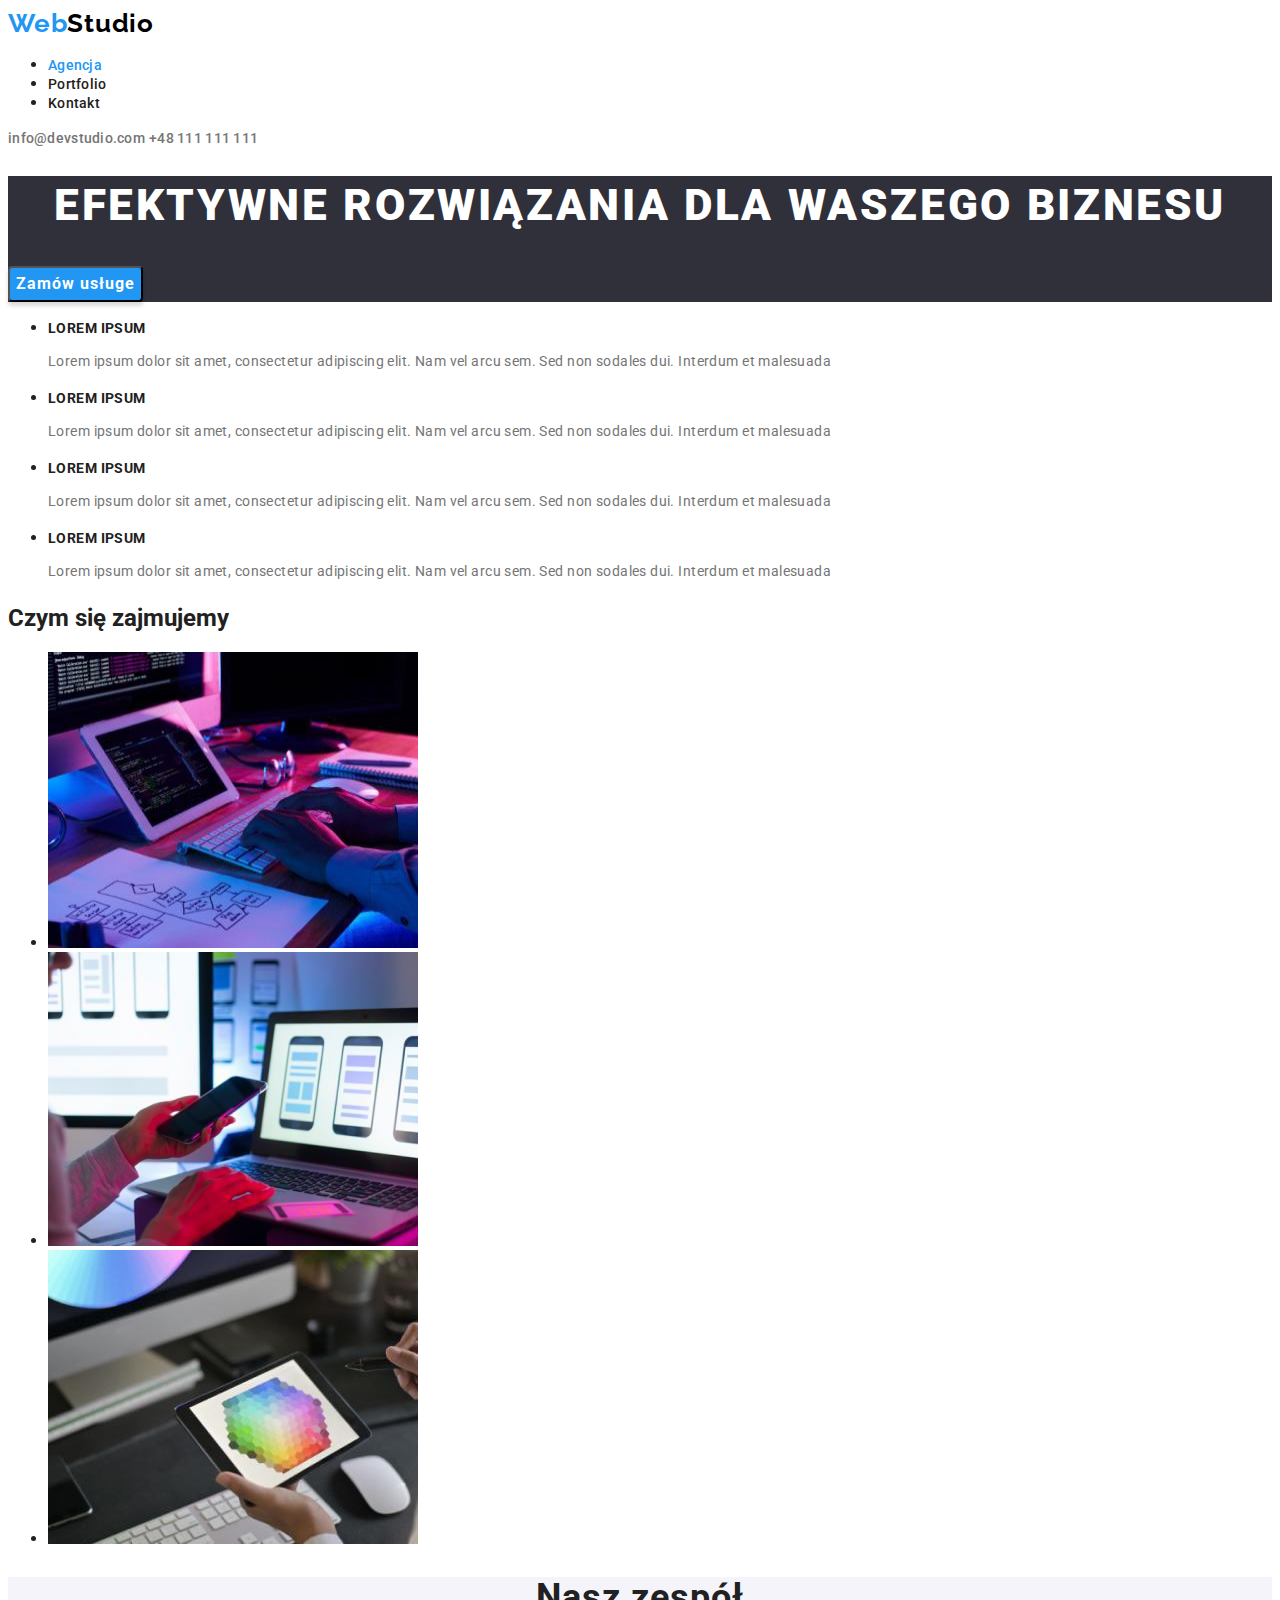
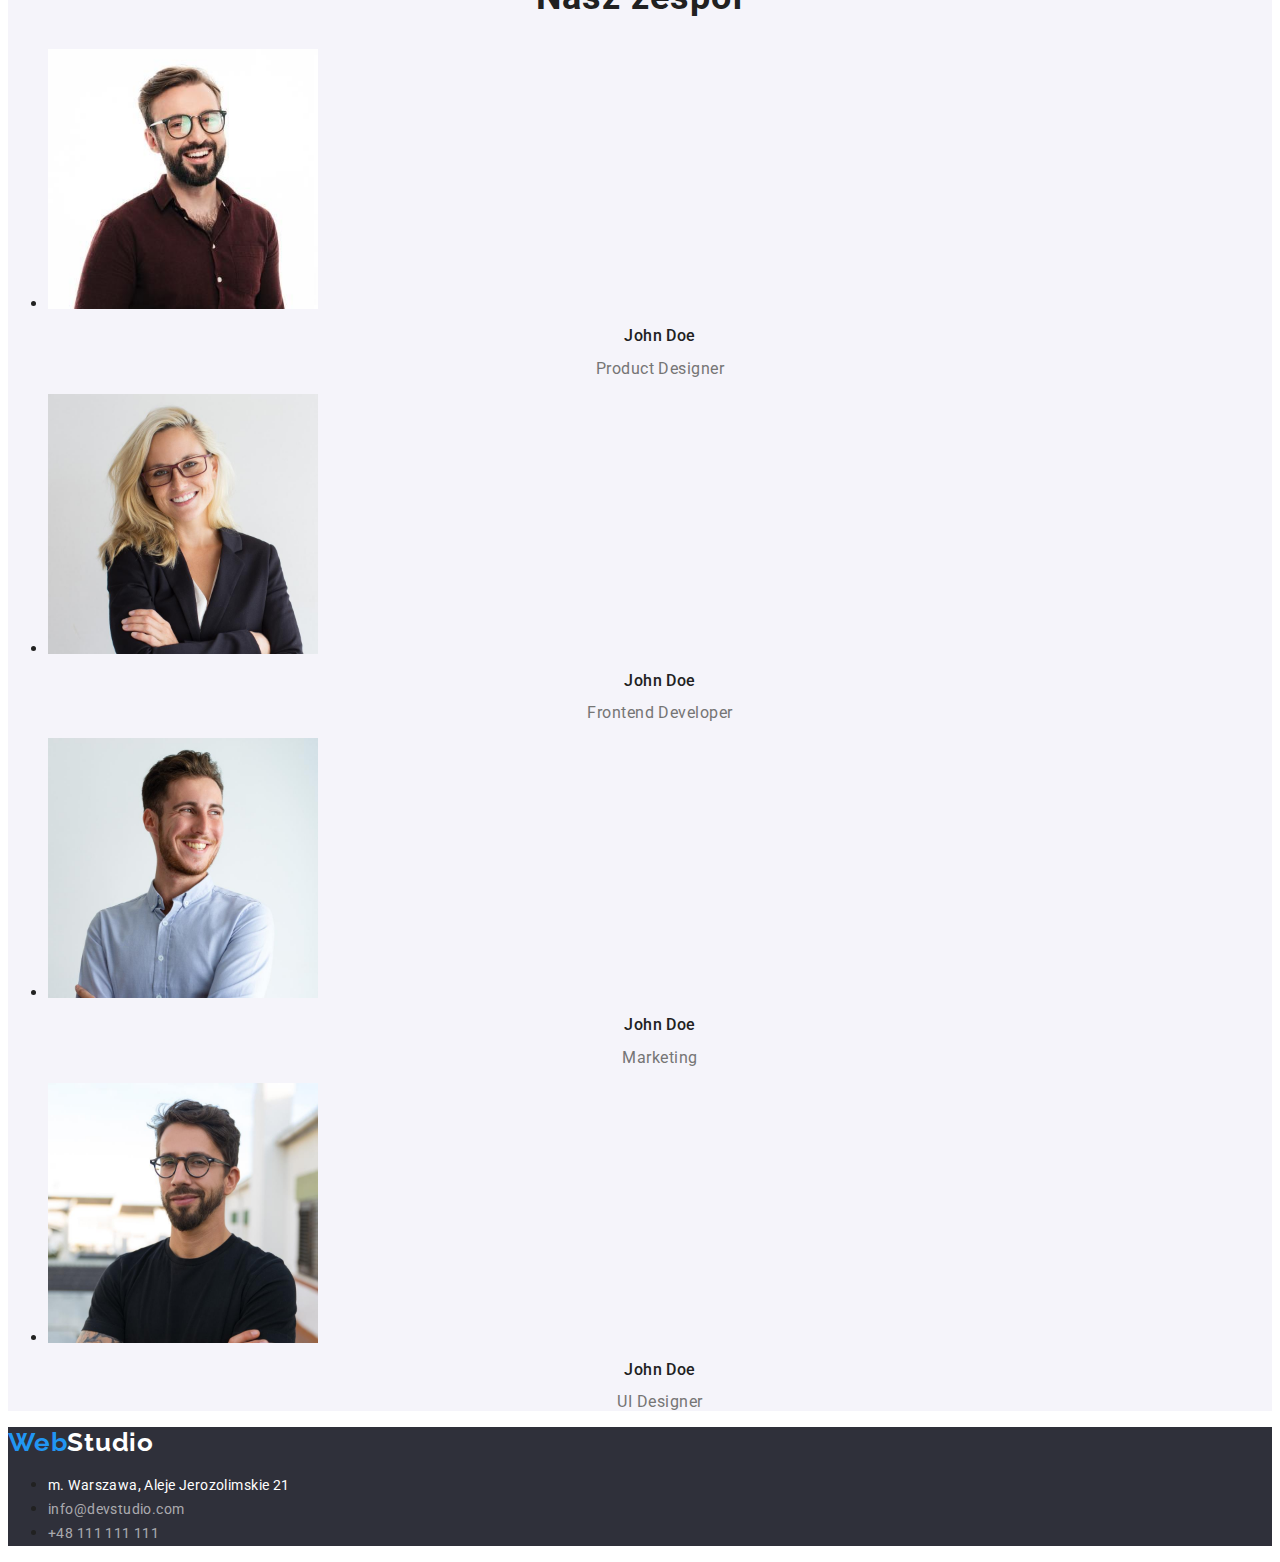
<file: index.html>
<!DOCTYPE html>
<html lang="pl">
<head>
    <meta charset="UTF-8">
    <meta http-equiv="X-UA-Compatible" content="IE=edge">
    <meta name="viewport" content="width=device-width, initial-scale=1.0">
    <link rel="stylesheet" href="css/style.css"    
    <link rel="preconnect" href="https://fonts.googleapis.com" />
    <link rel="preconnect" href="https://fonts.gstatic.com" crossorigin />
    <link
      href="https://fonts.googleapis.com/css2?family=Raleway:wght@700&family=Roboto:wght@400;500;700;900&display=swap"
      rel="stylesheet"
      as="style"
    />
    <title>Document</title>
</head>

<body>
  <header class="header">
    <a class="logo-link" href="index.html"
      >Web<span class="logo-dark">Studio</span></a
    >

    <nav class="navigation">
      <ul class="navigation-list">
        <li class="navigation-list-item">
          <a class="navigation-list-item-link active" href="index.html"
            >Agencja</a
          >
        </li>
        <li class="navigation-list-item">
          <a class="navigation-list-item-link" href="portfolio.html"
            >Portfolio</a
          >
        </li>
        <li class="navigation-list-item">
          <a class="navigation-list-item-link" href="#">Kontakt</a>
        </li>
      </ul>
    </nav>
<!-- Sekcja HERO-->
    <a class="email" href="mailto:info@devstudio.com">info@devstudio.com</a>
    <a href="tel:+48111111111" class="phone-number">+48 111 111 111</a>
    <div class="main-header-container">
      <h1 class="main-header">EFEKTYWNE ROZWIĄZANIA DLA WASZEGO BIZNESU</h1>
      <button class="primary-btn" type="button">Zamów usługe</button>
    </div>
  </header>

    
    <main>
<!-- Nasze atuty / Our atributes-->
<section class="our-atributes">
  <h2 hidden>Nasze atuty</h2>
  <ul class="atributes-list">
    <li class="atributes-list-item">
      <p class="atributes-list-item-header">LOREM IPSUM</p>
      <p class="atributes-list-item-text">
                Lorem ipsum dolor sit amet, consectetur adipiscing elit. Nam vel arcu sem. Sed non sodales dui. Interdum et malesuada
            </p>
          </li>
          <li class="atributes-list-item">
            <p class="atributes-list-item-header">LOREM IPSUM</p>
            <p class="atributes-list-item-text">                          
                Lorem ipsum dolor sit amet, consectetur adipiscing elit. Nam vel arcu sem. Sed non sodales dui. Interdum et malesuada
            </p>
            <li class="atributes-list-item">
              <p class="atributes-list-item-header">LOREM IPSUM</p>
              <p class="atributes-list-item-text">
                Lorem ipsum dolor sit amet, consectetur adipiscing elit. Nam vel arcu sem. Sed non sodales dui. Interdum et malesuada
            </p>
          </li>
          <li class="atributes-list-item">
            <p class="atributes-list-item-header">LOREM IPSUM</p>
            <p class="atributes-list-item-text">
                Lorem ipsum dolor sit amet, consectetur adipiscing elit. Nam vel arcu sem. Sed non sodales dui. Interdum et malesuada
            </p>
          </li>
        </ul>
      </section>


      <!-- Czym się zajmujemy / What we do-->
      <section class="what we do">
        <h2>Czym się zajmujemy</h2>
        <ul>
          <li>
            <!-- Nazwy folderów piszę zawsze z małej litery -->
            <img
              src="images/image1.jpg"
              alt="monitor, keyboard and laptop"
              width="370"
              height="296"
            />
          </li>
          <li>
            <img
              src="images/image2.jpg"
              alt="phone and laptop"
              width="370"
              height="294"
            />
          </li>
          <li>
            <img
              src="images/image3.jpg"
              alt="color palette tablet"
              width="370"
              height="294"
            />
          </li>
        </ul>
      </section>


      <!-- Nasz zespół-->
      <section class="our-team">
        <h2 class="second-header">Nasz zespół</h2>
        <ul class="our-team-list">
          <li class="our-team-list-item">
            <img
              class="our-team-list-img"
              src="images/person1.jpg"
              alt="guy with glasses"
              width="270"
              height="260"
            />
            <h3 class="our-team-list-employee">John Doe</h3>
            <p class="our-team-list-occupation">Product Designer</p>
          </li>
          <li class="our-team-list-item">
            <img
              class="our-team-list-img"
              src="images/person2.jpg"
              alt="woman in glasses"
              width="270"
              height="260"
            />
            <h3 class="our-team-list-employee">John Doe</h3>
            <p class="our-team-list-occupation">Frontend Developer</p>
          </li>
          <li class="our-team-list-item">
            <img
              class="our-team-list-img"
              src="images/person3.jpg"
              alt="guy without glasses"
              width="270"
              height="260"
            />
            <h3 class="our-team-list-employee">John Doe</h3>
            <p class="our-team-list-occupation">Marketing</p>
          </li>
          <li class="our-team-list-item">
            <img
              class="our-team-list-img"
              src="images/person4.jpg"
              alt="guy with glasses"
              width="270"
              height="260"
            />
            <h3 class="our-team-list-employee">John Doe</h3>
            <p class="our-team-list-occupation">UI Designer</p>
          </li>
        </ul>
      </section>
    </main>

    <!-- Footer -->
    <footer class="footer">
      <a class="logo-link" href="index.html"
        >Web<span class="logo-light">Studio</span></a
      >
      <address class="address">
        <ul class="address-list">
          <li class="address-list-item">
            <a
              class="address-list-link street"
              href="https://goo.gl/maps/AZBb3oWcoWajxazx5"
              target="_blank"
              >m. Warszawa, Aleje Jerozolimskie 21</a
            >
          </li>
          <li class="address-list-item">
            <a class="address-list-link" href="mailto:info@devstudio.com"
              >info@devstudio.com</a
            >
          </li>
          <li class="address-list-item">
            <a class="address-list-link" href="tel:+48111111111"
              >+48 111 111 111</a
            >
          </li>
        </ul>
      </address>
    </footer>
  </body>
</html>
</file>
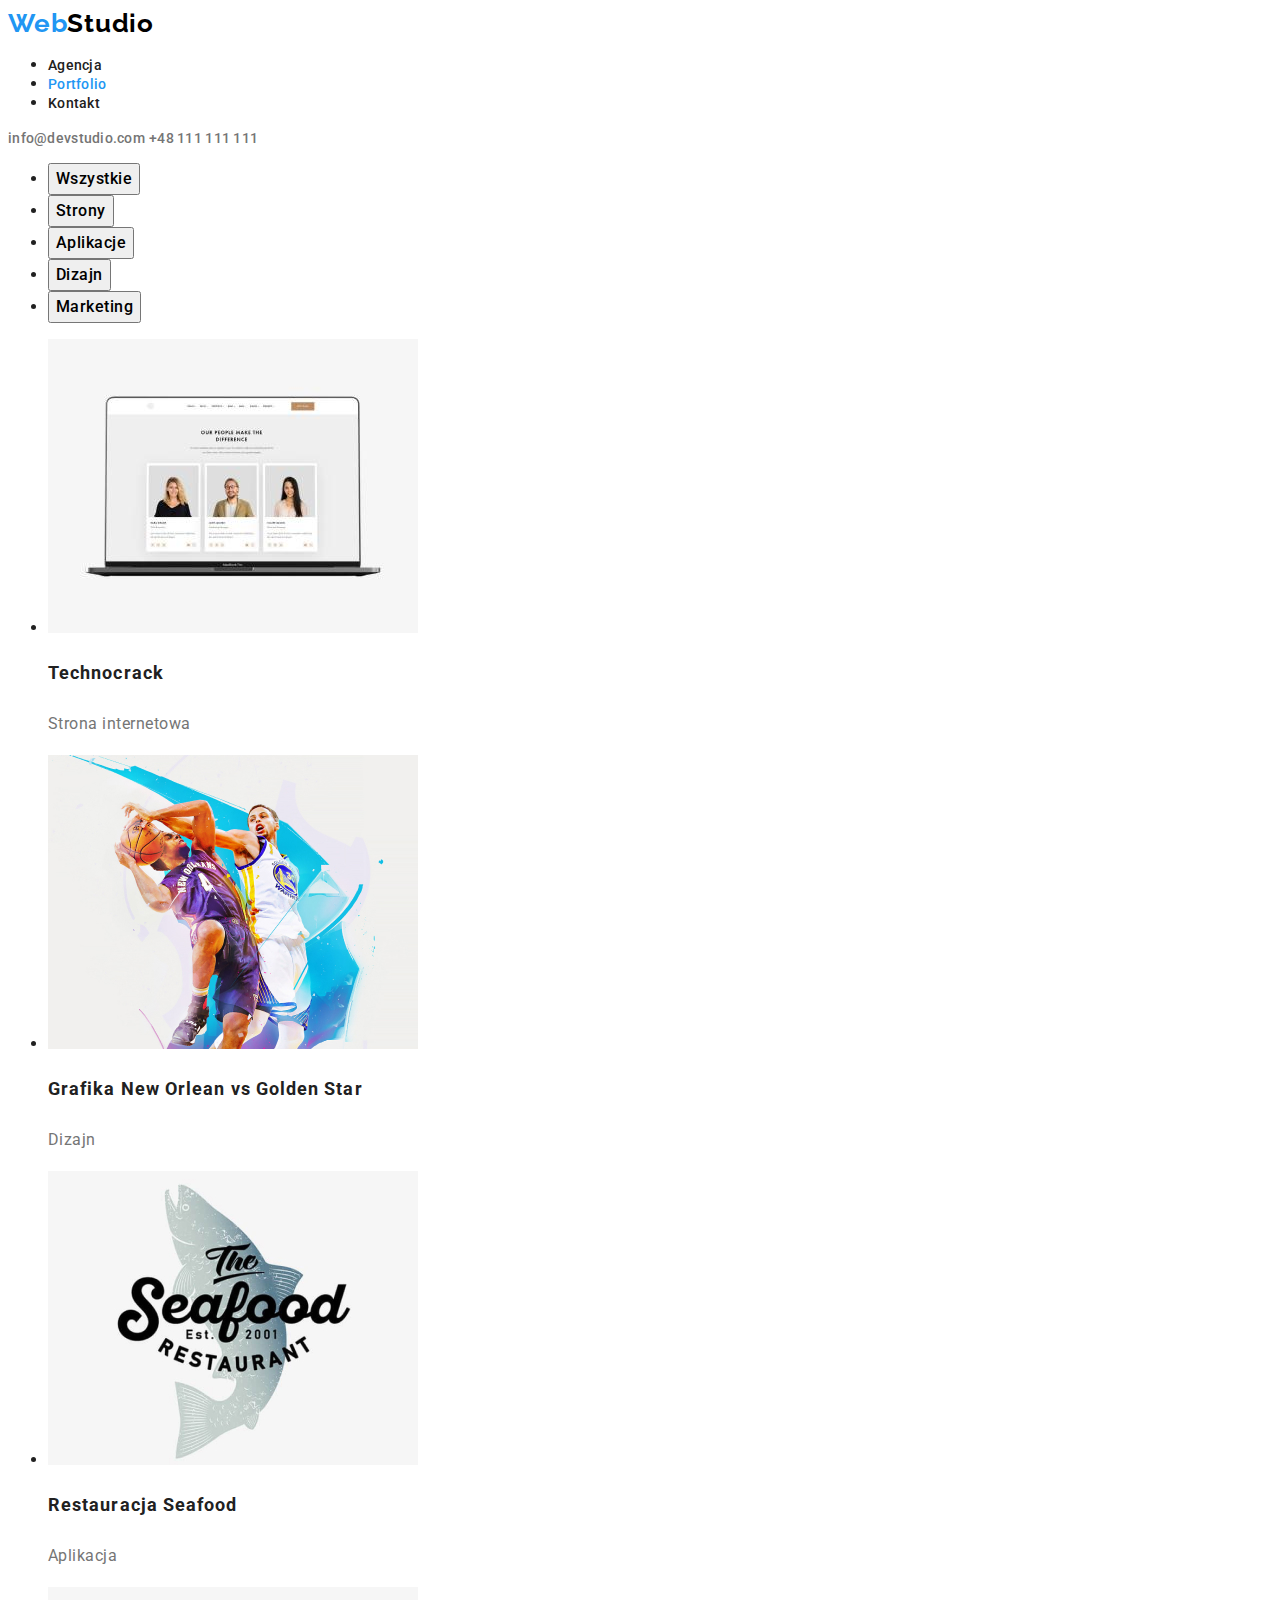
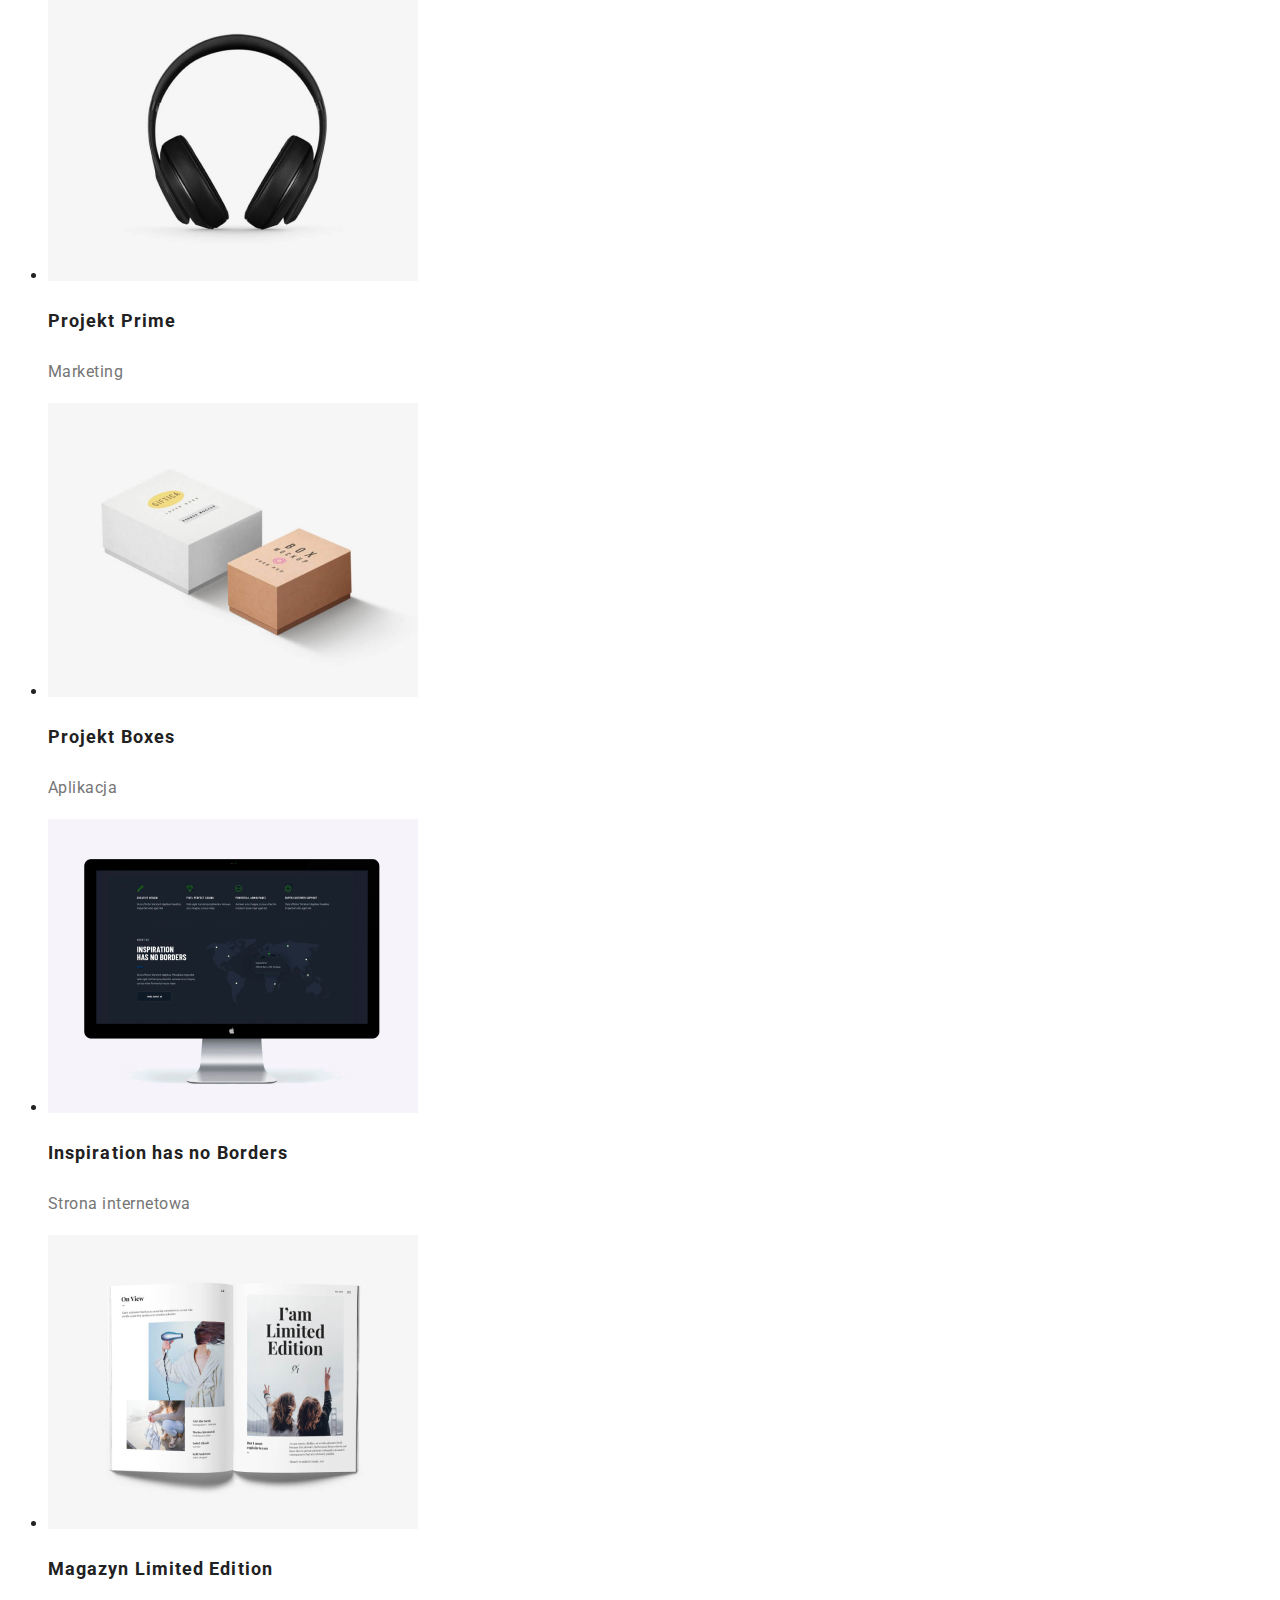
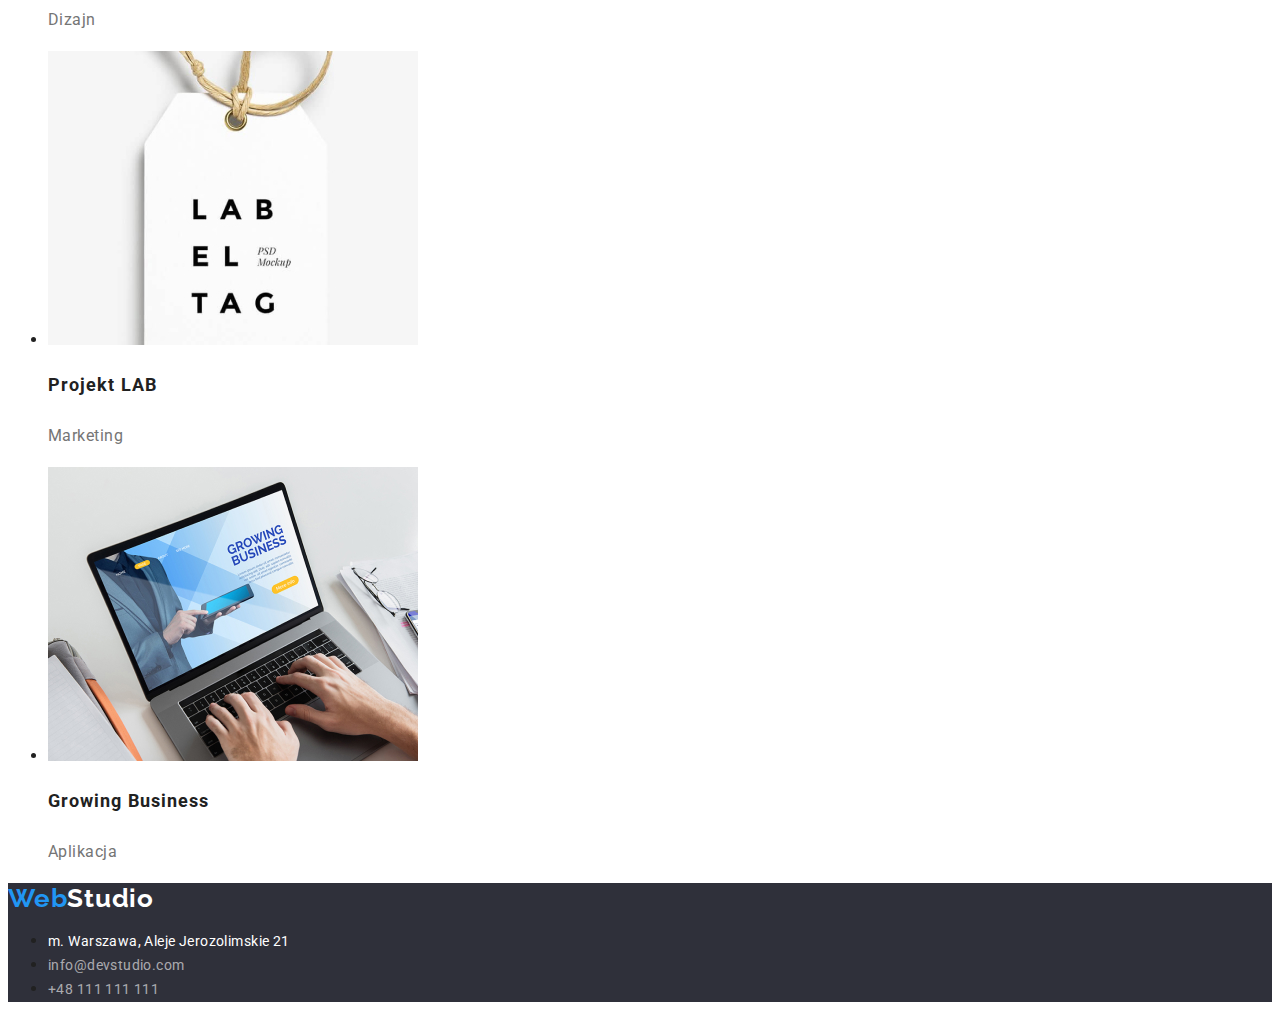
<file: portfolio.html>
<!DOCTYPE html>
<html lang="en">
  
<!--NAGŁÓWEK-->
<head>
    <meta charset="UTF-8"/>
    <meta name="viewport" content="width=device-width, initial-scale=1.0"/>
    <link rel="stylesheet" href="css/style.css"/>
    <link rel="preconnect" href="https://fonts.googleapis.com" />
    <link rel="preconnect" href="https://fonts.gstatic.com" crossorigin />
    <link
      href="https://fonts.googleapis.com/css2?family=Festive&family=Qahiri&family=Raleway:wght@700&family=Roboto:wght@400;500;700;900&family=Rubik:wght@300&display=swap"
      rel="stylesheet"
    />
    <link rel="stylesheet" href="css/style.css" />
    <title>Dokument wewnętrzny</title>
</head>
  
<!--BODY-->
<body>
  <!--HEADER-->

  <header class="header">
    <a class="logo-link" href="index.html"
      >Web<span class="logo-dark">Studio</span></a
    >
    <nav class="navigation">
      <ul class="navigation-list">
        <li class="nagivation-list-item">
          <a class="navigation-list-item-link" href="index.html">Agencja</a>
        </li>
        <li class="nagivation-list-item">
          <a class="navigation-list-item-link active" href="portfolio.html"
            >Portfolio</a
          >
        </li>
        <li class="nagivation-list-item">
          <a class="navigation-list-item-link" href="#">Kontakt</a>
        </li>
      </ul>
    </nav>

    <a class="email" href="mailto:info@devstudio.com">info@devstudio.com</a>
    <a href="tel:+48111111111" class="phone-number">+48 111 111 111</a>
  </header>

  <!--TREŚĆ GŁÓWNA Z FILTRAMI-->
  <main>
     <main class="portfolio">
      <ul class="filters-list">
        <li class="filters-list-item">
          <button class="filter-btn" type="button">Wszystkie</button>
        </li>
        <li class="filters-list-item">
          <button class="filter-btn" type="button">Strony</button>
        </li>
        <li class="filters-list-item">
          <button class="filter-btn" type="button">Aplikacje</button>
        </li>
        <li class="filters-list-item">
          <button class="filter-btn" type="button">Dizajn</button>
        </li>
        <li class="filters-list-item">
          <button class="filter-btn" type="button">Marketing</button>
        </li>
      </ul>

      <ul class="projects-list">
        <li class="projects-list-item">
          <img
            class="projects-list-img"
            src="images/laptopscreen.jpg"
            alt="laptopscreen"
            width="370"
            height="294"
          />
          <p class="projects-list-title">Technocrack</p>
          <p class="projects-list-type">Strona internetowa</p>
        </li>
        <li class="projects-list-item">
          <img
            class="projects-list-img"
            src="images/neworleangraphic.jpg"
            alt="Basketball: New Orlean vs Golden Star"
            width="370"
            height="294"
          />
          <p class="projects-list-title">Grafika New Orlean vs Golden Star</p>
          <p class="projects-list-type">Dizajn</p>
        </li>
        <li class="projects-list-item">
          <img
            class="projects-list-img"
            src="images/seafoodlogo.jpg"
            alt="Seafood leaflet"
            width="370"
            height="294"
          />
          <p class="projects-list-title">Restauracja Seafood</p>
          <p class="projects-list-type">Aplikacja</p>
        </li>
        <li class="projects-list-item">
          <img
            class="projects-list-img"
            src="images/headphones.jpg"
            alt="speakers for the mentor"
            width="370"
            height="294"
          />
          <p class="projects-list-title">Projekt Prime</p>
          <p class="projects-list-type">Marketing</p>
        </li>
        <li class="projects-list-item">
          <img
            class="projects-list-img"
            src="images/twoboxes.jpg"
            alt="two cubes"
            width="370"
            height="294"
          />
          <p class="projects-list-title">Projekt Boxes</p>
          <p class="projects-list-type">Aplikacja</p>
        </li>
        <li class="projects-list-item">
          <img
            class="projects-list-img"
            src="images/darkscreen.jpg"
            alt="monitor with dark screen"
            width="370"
            height="294"
          />
          <p class="projects-list-title">Inspiration has no Borders</p>
          <p class="projects-list-type">Strona internetowa</p>
        </li>
        <li class="projects-list-item">
          <img
            class="projects-list-img"
            src="images/magazine.jpg"
            alt="Limited magazine"
            width="370"
            height="294"
          />
          <p class="projects-list-title">Magazyn Limited Edition</p>
          <p class="projects-list-type">Dizajn</p>
        </li>
        <li class="projects-list-item">
          <img
            class="projects-list-img"
            src="images/whitelabel.jpg"
            alt="white label with label"
            width="370"
            height="294"
          />
          <p class="projects-list-title">Projekt LAB</p>
          <p class="projects-list-type">Marketing</p>
        </li>
        <li class="projects-list-item">
          <img
            class="projects-list-img"
            src="images/writingonthelaptop.jpg"
            alt="writing on the laptop"
            width="370"
            height="294"
          />
          <p class="projects-list-title">Growing Business</p>
          <p class="projects-list-type">Aplikacja</p>
        </li>
      </ul>
    </main>


  <!-- STOPKA -->
  <footer class="footer">
    <a class="logo-link" href="index.html"
      >Web<span class="logo-light">Studio</span></a
    >
    <address class="address">
      <ul class="address-list">
        <li class="address-list-item">
          <a
            class="address-list-link street"
            href="https://goo.gl/maps/AZBb3oWcoWajxazx5"
            target="_blank"
            >m. Warszawa, Aleje Jerozolimskie 21</a
          >
        </li>
        <li class="address-list-item">
          <a class="address-list-link" href="mailto:info@devstudio.com"
            >info@devstudio.com</a
          >
        </li>
        <li class="address-list-item">
          <a class="address-list-link" href="tel:+48111111111"
            >+48 111 111 111</a
          >
        </li>
      </ul>
    </address>
  </footer>
</body>
</html>
</file>
<file: css/style.css>
:root {
  --main-font-family: 'Roboto', sans-serif;
  --second-font-family: 'Raleway', sans-serif;
  --main-txt-color: #212121;
  --grey-txt-color: #757575;
  --white-txt-color: #ffffff;
  --dark-background-color: #2f303a;
  --hover-color: #2196f3;
}

body {
  font-family: var(--main-font-family);
  color: var(--main-txt-color);
}
button {
  font-family: inherit;
}
/*  COMPONENTS  */
.navigation-list-item-link.active {
  color: var(--hover-color);
}
/*  HEADER  */
.logo-link {
  font-family: var(--second-font-family);
  font-style: normal;
  font-weight: 700;
  font-size: 26px;
  line-height: 1.192;
  text-decoration: none;

  letter-spacing: 0.03em;
  color: var(--hover-color);
}

.logo-dark {
  color: #000000;
}

.navigation-list-item-link,
.email,
.phone-number {
  font-style: normal;
  font-weight: 500;
  font-size: 14px;
  line-height: 1.142;
  letter-spacing: 0.02em;
  text-decoration: none;
  color: #212121;
}

.email,
.phone-number {
  color: var(--grey-txt-color);
}

.navigation-list-item-link:hover,
.navigation-list-item-link:focus,
.email:hover,
.email:focus,
.phone-number:hover,
.phone-number:focus {
  color: var(--hover-color);
}

.main-header-container {
  background-color: var(--dark-background-color);
}

.main-header {
  font-weight: 900;
  font-size: 44px;
  line-height: 1.363;
  text-align: center;
  letter-spacing: 0.06em;
  text-transform: uppercase;
  color: var(--white-txt-color);
}

.primary-btn {
  background-color: var(--hover-color);
  box-shadow: 0px 4px 4px rgba(0, 0, 0, 0.15);
  border-radius: 4px;
  font-weight: 700;
  font-size: 16px;
  line-height: 1.875;
  display: flex;
  align-items: center;
  text-align: center;
  letter-spacing: 0.06em;
  color: var(--white-txt-color);
}

.primary-btn:hover {
  cursor: pointer;
}

/*  NASZE ATUTY / OUR ATRIBUTES  */

.atributes-list-item-header {
  font-weight: 700;
  font-size: 14px;
  line-height: 1.142;
  letter-spacing: 0.03em;
  text-transform: uppercase;
}

.atributes-list-item-text {
  font-size: 14px;
  line-height: 1.714;
  letter-spacing: 0.03em;
  color: var(--grey-txt-color);
}

/*  CZYM SIĘ ZAJMUJEMY / WHAT WE DO  */

.second-header {
  font-weight: 700;
  font-size: 36px;
  line-height: 1.166;
  text-align: center;
  letter-spacing: 0.03em;
}

/*  NASZ ZESPÓŁ / OUR TEAM  */

.our-team {
  background-color: #f5f4fa;
}

.our-team-list-employee {
  font-weight: 500;
  font-size: 16px;
  line-height: 0.842;
  text-align: center;
  letter-spacing: 0.03em;
}

.our-team-list-occupation {
  font-size: 16px;
  line-height: 1.187;
  text-align: center;
  letter-spacing: 0.03em;
  color: var(--grey-txt-color);
}

/*  FOOTER  */

.footer {
  background-color: var(--dark-background-color);
}
.address-list-link {
  font-style: normal;
  font-size: 14px;
  line-height: 1.714;
  letter-spacing: 0.03em;
  color: rgba(255, 255, 255, 0.6);
  text-decoration: none;
}

.address-list-link:hover,
.address-list-link:focus {
  color: var(--hover-color);
}

.logo-light {
  color: var(--white-txt-color);
}

.street {
  color: var(--white-txt-color);
}

/*  PORTFOLIO  */

.filter-btn {
  font-style: normal;
  font-weight: 500;
  font-size: 16px;
  line-height: 1.625;
  text-align: center;
  letter-spacing: 0.03em;
  display: flex;
  align-items: center;
}

.filter-btn:hover,
.filter-btn:focus {
  cursor: pointer;
  color: var(--white-txt-color);
  background-color: var(--hover-color);
}

.projects-list-title {
  font-weight: 700;
  font-size: 18px;
  line-height: 2;
  letter-spacing: 0.06em;
}

.projects-list-type {
  font-size: 16px;
  line-height: 1.875;
  letter-spacing: 0.03em;
  color: var(--grey-txt-color);
}
</file>
